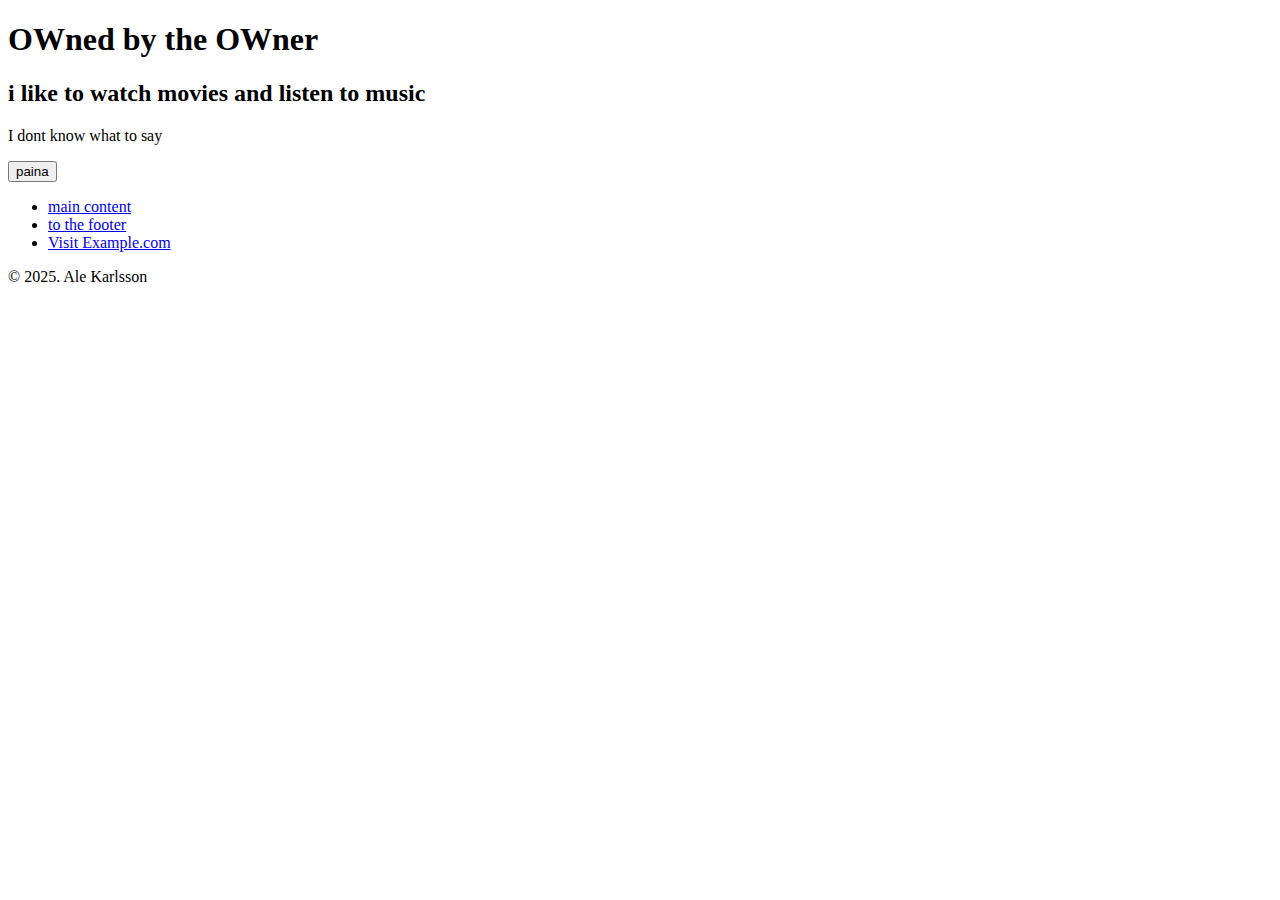
<file: index.html>
<!DOCTYPE html>
<html lang="en">
<head>
    <meta charset="UTF-8">
    <meta name="viewport" content="width=device-width, initial-scale=1.0">
    <title>My experimental site</title>
</head>
<body>
  <header>
   <h1>OWned by the OWner</h1>  
  </header>


    <main>
        <h2> i like to watch movies and listen to music</h2>
        <p>I dont know what to say</p>

    </main>

  <nav>
     <button> <span>   paina   </span> </button>
    <script> src="script.js"</script>
    <ul>
    <li><a href="#main-content">main content</a></li>
    <li><a href="#footer">to the footer</a></li>
    <li><a href="https://www.google.com">Visit Example.com</a></li>
    </ul>

   



    <footer id="footer">
        &copy; 2025. Ale Karlsson

    </footer>
  </nav>

</body>
</html>
</file>
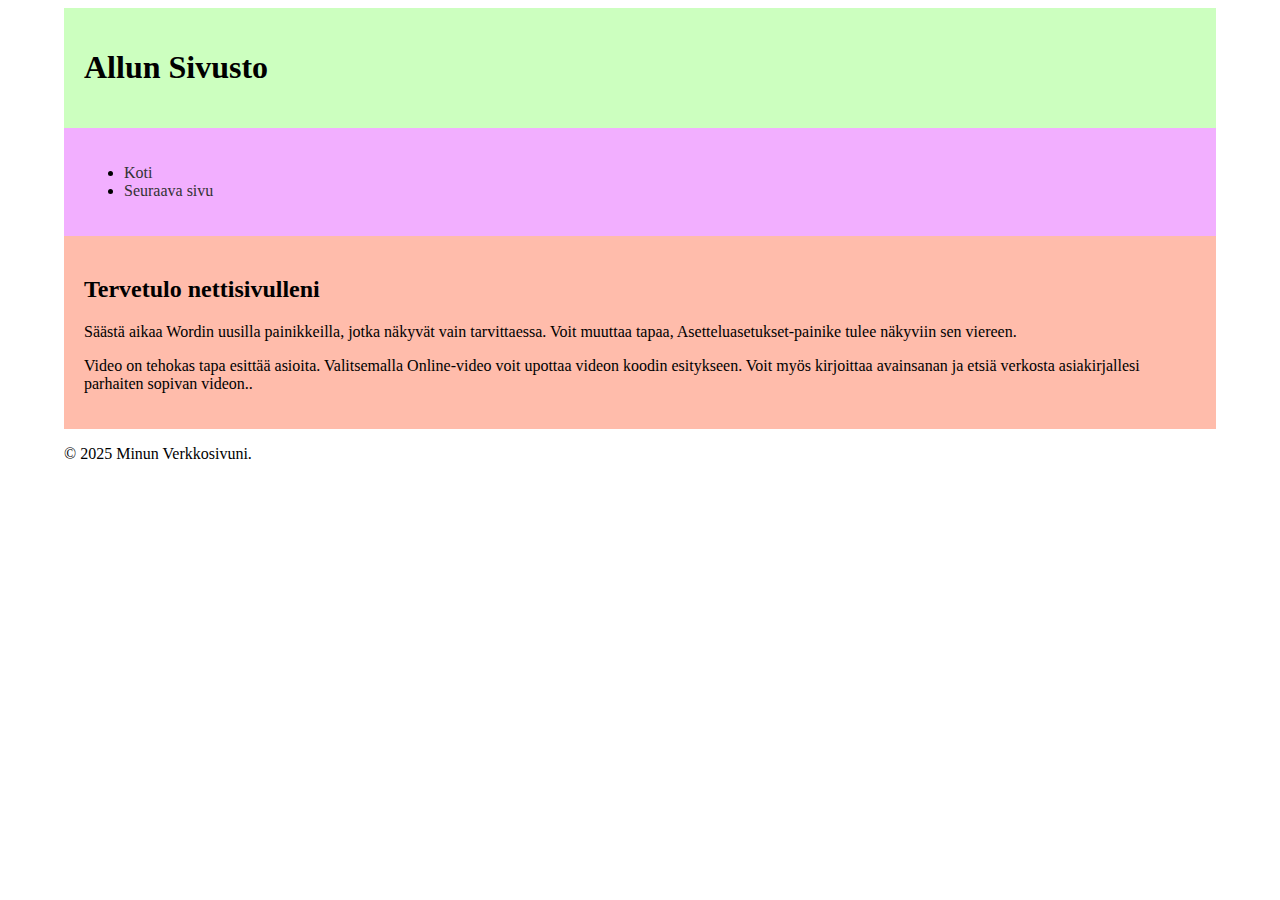
<file: 5b.html>
<!DOCTYPE html>
<html lang="en">
    <head>
        <meta charset="UTF-8" />
        <meta name="viewport" content="width=device-width, initial-scale=1.0" />
        <title>Allun Sivusto</title>
        <link rel="stylesheet" href="style.css" />
      </head>
    
    <div id="header">
        <h1>Allun Sivusto</h1> 
    </div>

   
    <div id="nav">
       
        <ul>
            <li><a href="5b.html">Koti</a></li>
            <li><a href="second.html">Seuraava sivu</a></li>
        </ul>
    </div>

    
    <div id="section">
        <h2>Tervetulo nettisivulleni</h2>
        <p>Säästä aikaa Wordin uusilla painikkeilla, jotka näkyvät vain tarvittaessa. Voit muuttaa tapaa, 
            Asetteluasetukset-painike tulee näkyviin sen viereen.</p>
        <p>Video on tehokas tapa esittää asioita. Valitsemalla Online-video 
            voit upottaa videon koodin esitykseen. Voit myös kirjoittaa avainsanan ja etsiä verkosta asiakirjallesi parhaiten sopivan videon..
        </p>
    </div>
    <footer> <p>&copy; 2025 Minun Verkkosivuni. </p> </footer>
</body>
</html>
</file>
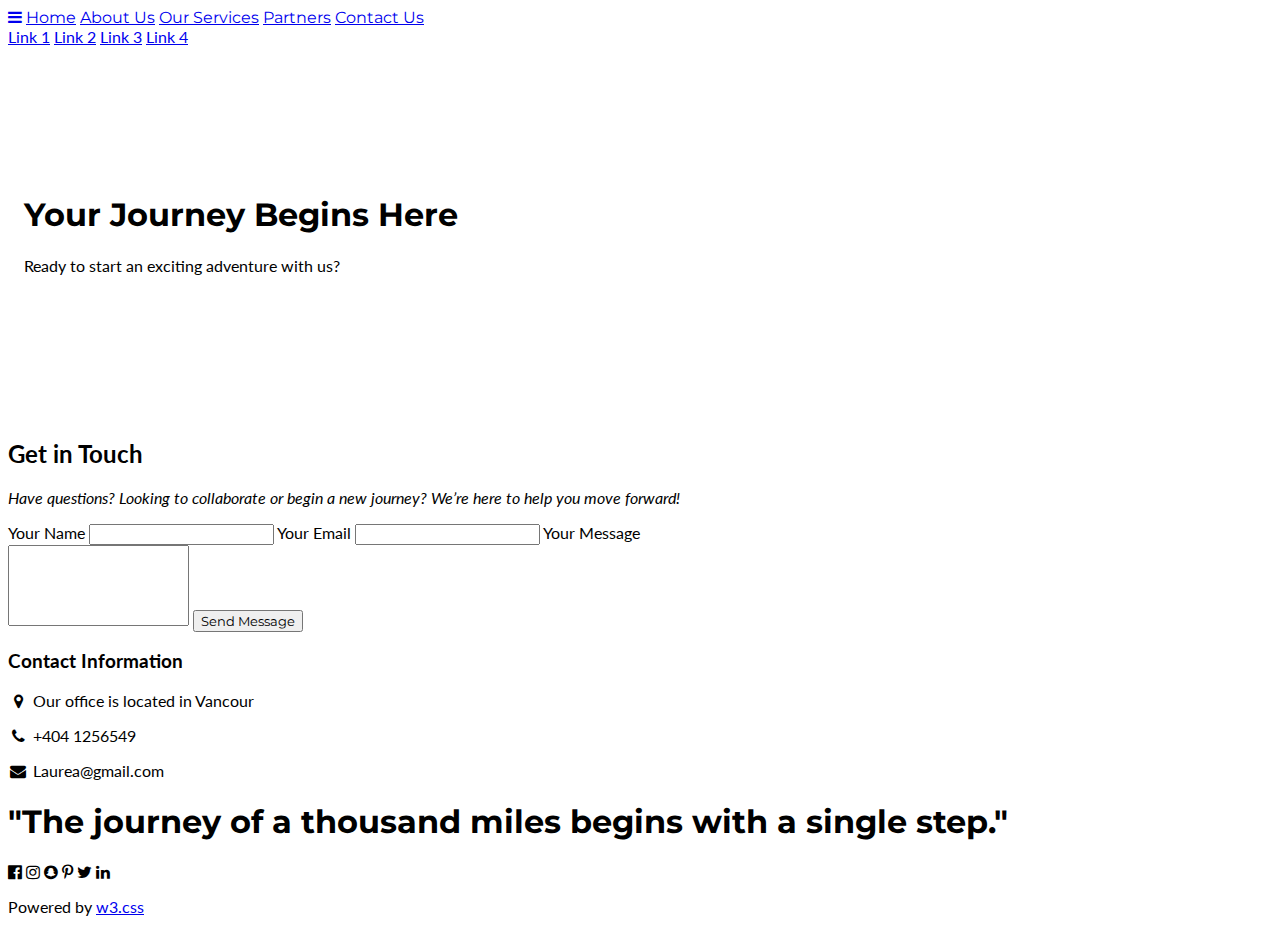
<file: contact.html>
<!DOCTYPE html>
<html lang="en">
<head>
  <title>Start Your Journey with Us</title>
  <meta charset="UTF-8">
  <meta name="viewport" content="width=device-width, initial-scale=1">
  <link rel="stylesheet" href="https://www.w3schools.com/w3css/5/w3.css">
  <link rel="stylesheet" href="https://fonts.googleapis.com/css?family=Lato">
  <link rel="stylesheet" href="https://fonts.googleapis.com/css?family=Montserrat">
  <link rel="stylesheet" href="https://cdnjs.cloudflare.com/ajax/libs/font-awesome/4.7.0/css/font-awesome.min.css">
  <style>
    body,h1,h2,h3,h4,h5,h6 {font-family: "Lato", sans-serif}
    .w3-bar,h1,button {font-family: "Montserrat", sans-serif}
  </style>
</head>
<body>

<!-- Navigation Bar -->
<div class="w3-top">
  <div class="w3-bar w3-blue w3-card w3-left-align w3-large">
    <a class="w3-bar-item w3-button w3-hide-medium w3-hide-large w3-right w3-padding-large w3-hover-white w3-large w3-red" href="javascript:void(0);" onclick="myFunction()" title="Toggle Navigation Menu"><i class="fa fa-bars"></i></a>
    <a href="website.html" class="w3-bar-item w3-button w3-padding-large w3-hover-white">Home</a>
    <a href="about.html" class="w3-bar-item w3-button w3-hide-small w3-padding-large w3-hover-white">About Us</a>
    <a href="services.html" class="w3-bar-item w3-button w3-hide-small w3-padding-large w3-hover-white">Our Services</a>
    <a href="partners.html" class="w3-bar-item w3-button w3-hide-small w3-padding-large w3-hover-white">Partners</a>
    <a href="contact.html" class="w3-bar-item w3-button w3-hide-small w3-padding-large w3-white">Contact Us</a>
  </div>

  <!-- Mobile Menu -->
  <div id="navDemo" class="w3-bar-block w3-white w3-hide w3-hide-large w3-hide-medium w3-large">
    <a href="#" class="w3-bar-item w3-button w3-padding-large">Link 1</a>
    <a href="#" class="w3-bar-item w3-button w3-padding-large">Link 2</a>
    <a href="#" class="w3-bar-item w3-button w3-padding-large">Link 3</a>
    <a href="#" class="w3-bar-item w3-button w3-padding-large">Link 4</a>
  </div>
</div>

<!-- Header Section -->
<header class="w3-container w3-blue w3-center" style="padding:128px 16px">
  <h1 class="w3-margin w3-jumbo">Your Journey Begins Here</h1>
  <p class="w3-xlarge">Ready to start an exciting adventure with us?</p>
</header>

<!-- Contact Form Section -->
<div class="w3-container w3-padding-64 w3-content" style="max-width:800px">
  <h2 class="w3-wide w3-center">Get in Touch</h2>
  <p class="w3-opacity w3-center"><i>Have questions? Looking to collaborate or begin a new journey? We’re here to help you move forward!</i></p>

  <div class="w3-row w3-padding-32">
    <!-- Contact Form -->
    <div class="w3-half">
      <form action="mailto:your@email.com" method="post" enctype="text/plain" class="w3-container">
        <label>Your Name</label>
        <input class="w3-input w3-border" type="text" name="Name" required>
        <label>Your Email</label>
        <input class="w3-input w3-border" type="email" name="Email" required>
        <label>Your Message</label>
        <textarea class="w3-input w3-border" name="Message" style="resize:none;" rows="5" required></textarea>
        <button class="w3-button w3-blue w3-margin-top" type="submit">Send Message</button>
      </form>
    </div>

    <!-- Contact Information -->
    <div class="w3-half w3-container">
      <h3>Contact Information</h3>
      <p><i class="fa fa-map-marker fa-fw w3-margin-right w3-large w3-text-blue"></i> Our office is located in Vancour</p>
      <p><i class="fa fa-phone fa-fw w3-margin-right w3-large w3-text-blue"></i> +404 1256549</p>
      <p><i class="fa fa-envelope fa-fw w3-margin-right w3-large w3-text-blue"></i> Laurea@gmail.com</p>
    </div>
  </div>
</div>

<!-- Quote of the Day Section -->
<div class="w3-container w3-black w3-center w3-opacity w3-padding-64">
  <h1 class="w3-margin w3-xlarge">"The journey of a thousand miles begins with a single step."</h1>
</div>

<!-- Footer Section -->
<footer class="w3-container w3-padding-64 w3-center w3-opacity">  
  <div class="w3-xlarge w3-padding-32">
    <i class="fa fa-facebook-official w3-hover-opacity"></i>
    <i class="fa fa-instagram w3-hover-opacity"></i>
    <i class="fa fa-snapchat w3-hover-opacity"></i>
    <i class="fa fa-pinterest-p w3-hover-opacity"></i>
    <i class="fa fa-twitter w3-hover-opacity"></i>
    <i class="fa fa-linkedin w3-hover-opacity"></i>
  </div>
  <p>Powered by <a href="https://www.w3schools.com/w3css/default.asp" target="_blank">w3.css</a></p>
</footer>

<script>
  // Placeholder for any JavaScript functionality you might need in the future
</script>

</body>
</html>
</file>
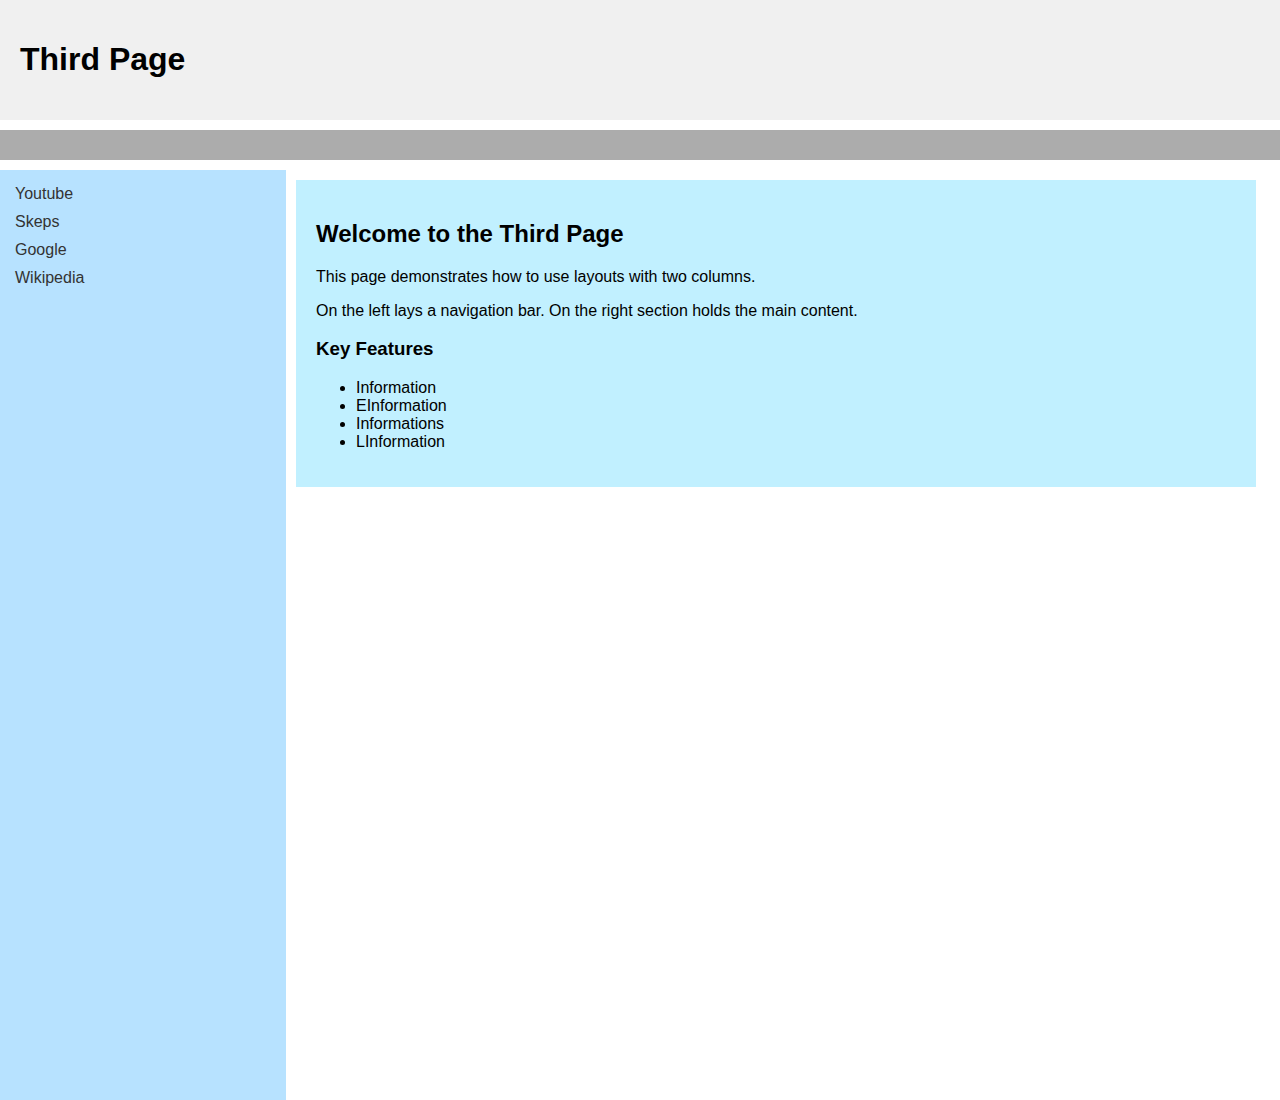
<file: third.html>
<!DOCTYPE html>
<html lang="en">
<head>
  <meta charset="UTF-8" />
  <meta name="viewport" content="width=device-width, initial-scale=1.0" />
  <title>Third Page</title>
  <link rel="stylesheet" href="style4.css" />
</head>
<body>

  <header id="header">
    <h1>Third Page</h1>
  </header>

 
  <nav id="nav">
    
  </nav>

  <div class="clearfix">
    
    <nav id="vnav">
      <a href="https://www.youtube.com/" target="_blank">Youtube</a>
      <a href="https://www.skepsis.fi/ihmeellinen/" target="_blank">Skeps</a>
      <a href="https://www.google.com" target="_blank">Google</a>
      <a href="https://www.wikipedia.org" target="_blank">Wikipedia</a>
    </nav>

    <section id="section">
      <h2>Welcome to the Third Page</h2>
      <p>This page demonstrates how to use layouts with two columns.</p>
      <p>On the left lays a navigation bar. On the right section holds the main content.</p>

      <h3>Key Features</h3>
      <ul>
        <li>Information</li>
        <li>EInformation</li>
        <li>Informations</li>
        <li>LInformation</li>
      </ul>
    </section>
  </div>

</body>
</html>
</file>
<file: style.css>
body {
    width: 90%;
    margin-left: auto;
    margin-right: auto;
    }  
  
  
  #header {
    background-color: #ccffbf; 
    padding: 20px;
  }
  
  #nav {
    background-color: #f2afff; 
    padding: 20px;
  }
  
  #section {
    background-color: #ffbcab; 
    padding: 20px;
  }
  
  
  a {
    color: #333;
    text-decoration: none;
    margin-right: 10px;
  }
</file>
<file: style4.css>
body {
    margin: 0;
    padding: 0;
    font-family: Arial, sans-serif;
    background-color: #fff;
  }
  
  
  #header {
    background-color: #f0f0f0;
    padding: 20px;
    margin-bottom: 10px;
  }
  
 
  #nav {
    background-color: #acacac;
    padding: 15px;
    margin-bottom: 10px;
  }

  
  
  #nav a:hover {
    color: red;
  }
  
 
  #section {
    float: left;
    width: 75%;
    padding: 20px;
    margin: 10px;
    background-color: #9ee8ffa4;
    box-sizing: border-box;
  }
  

  #vnav {
    float: left;
    width: 20%;
    background-color: #9ad6ffb6;
    padding: 15px;

    height: 100vh;
  }
  
  #vnav a {
    display: block;
    margin-bottom: 10px;
    color: #333;
    text-decoration: none;
  }
  
  #vnav a:hover {
    color: red;
  }
</file>
